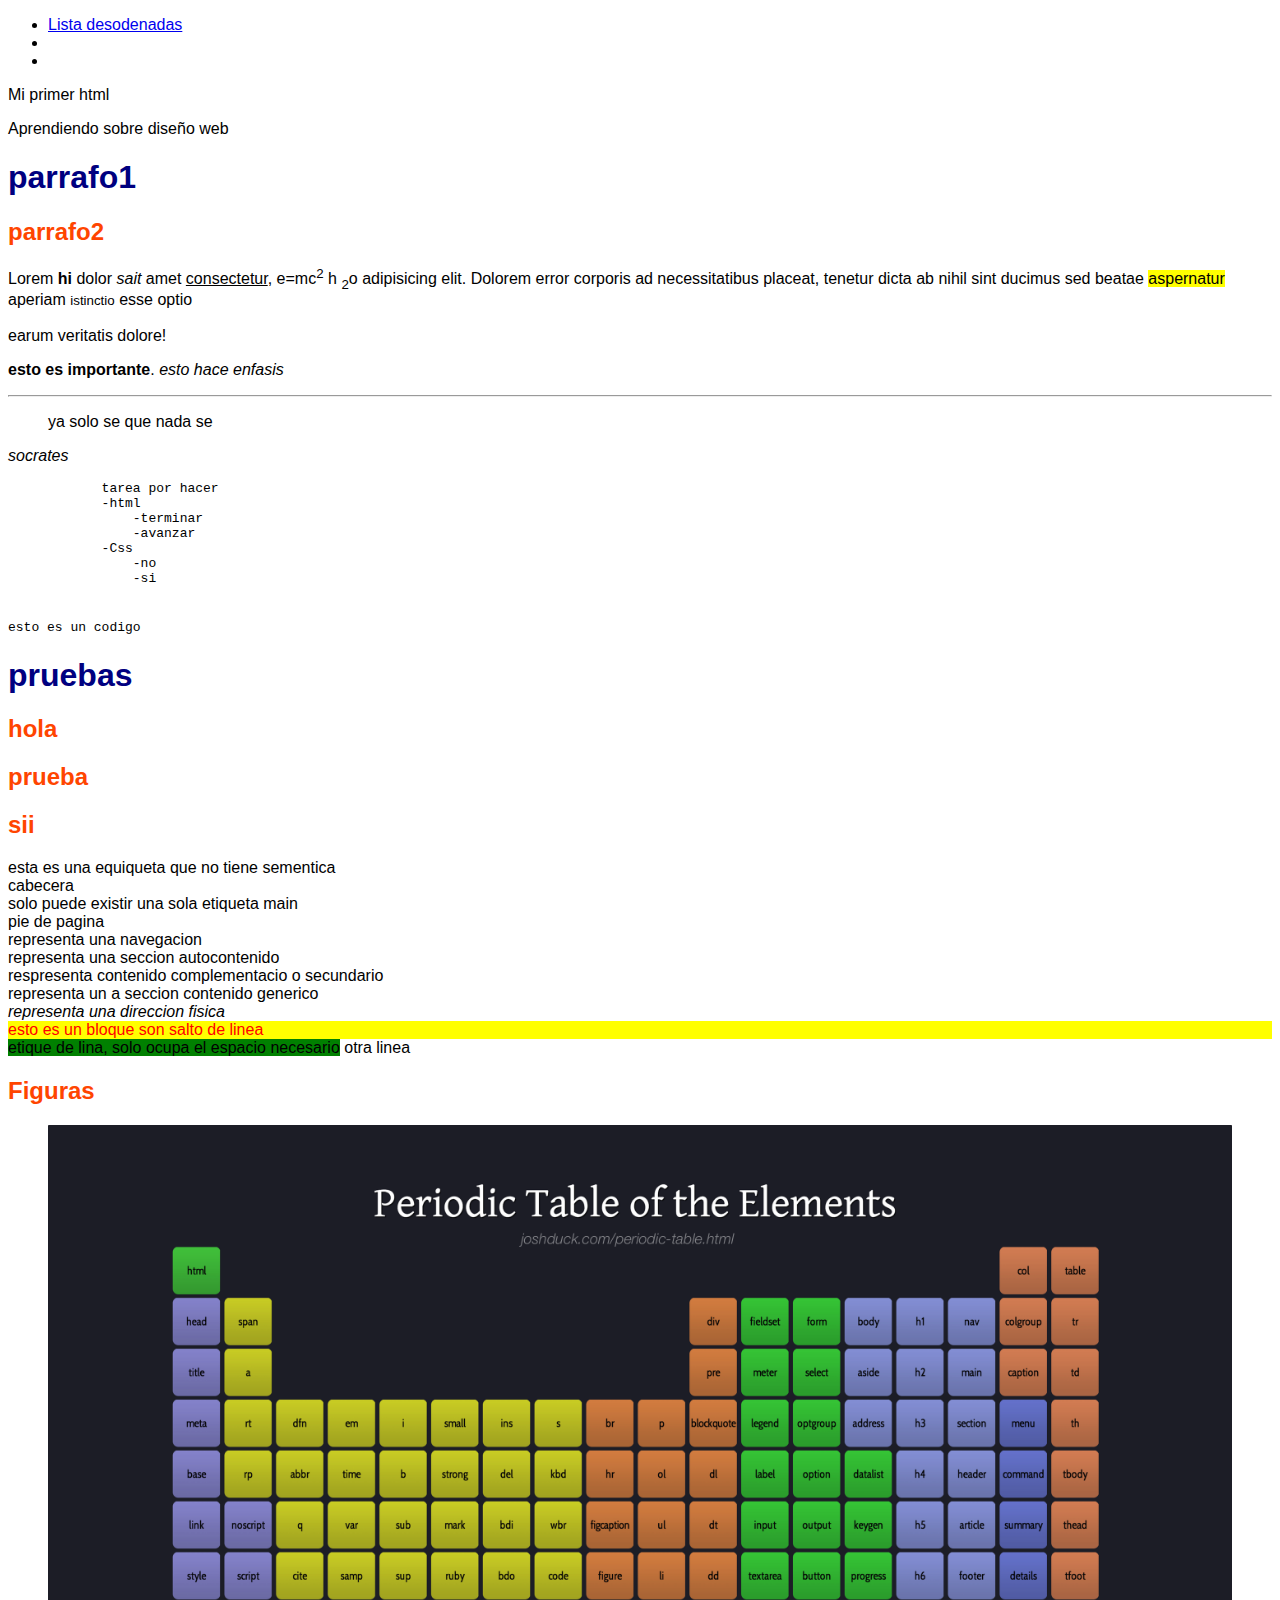
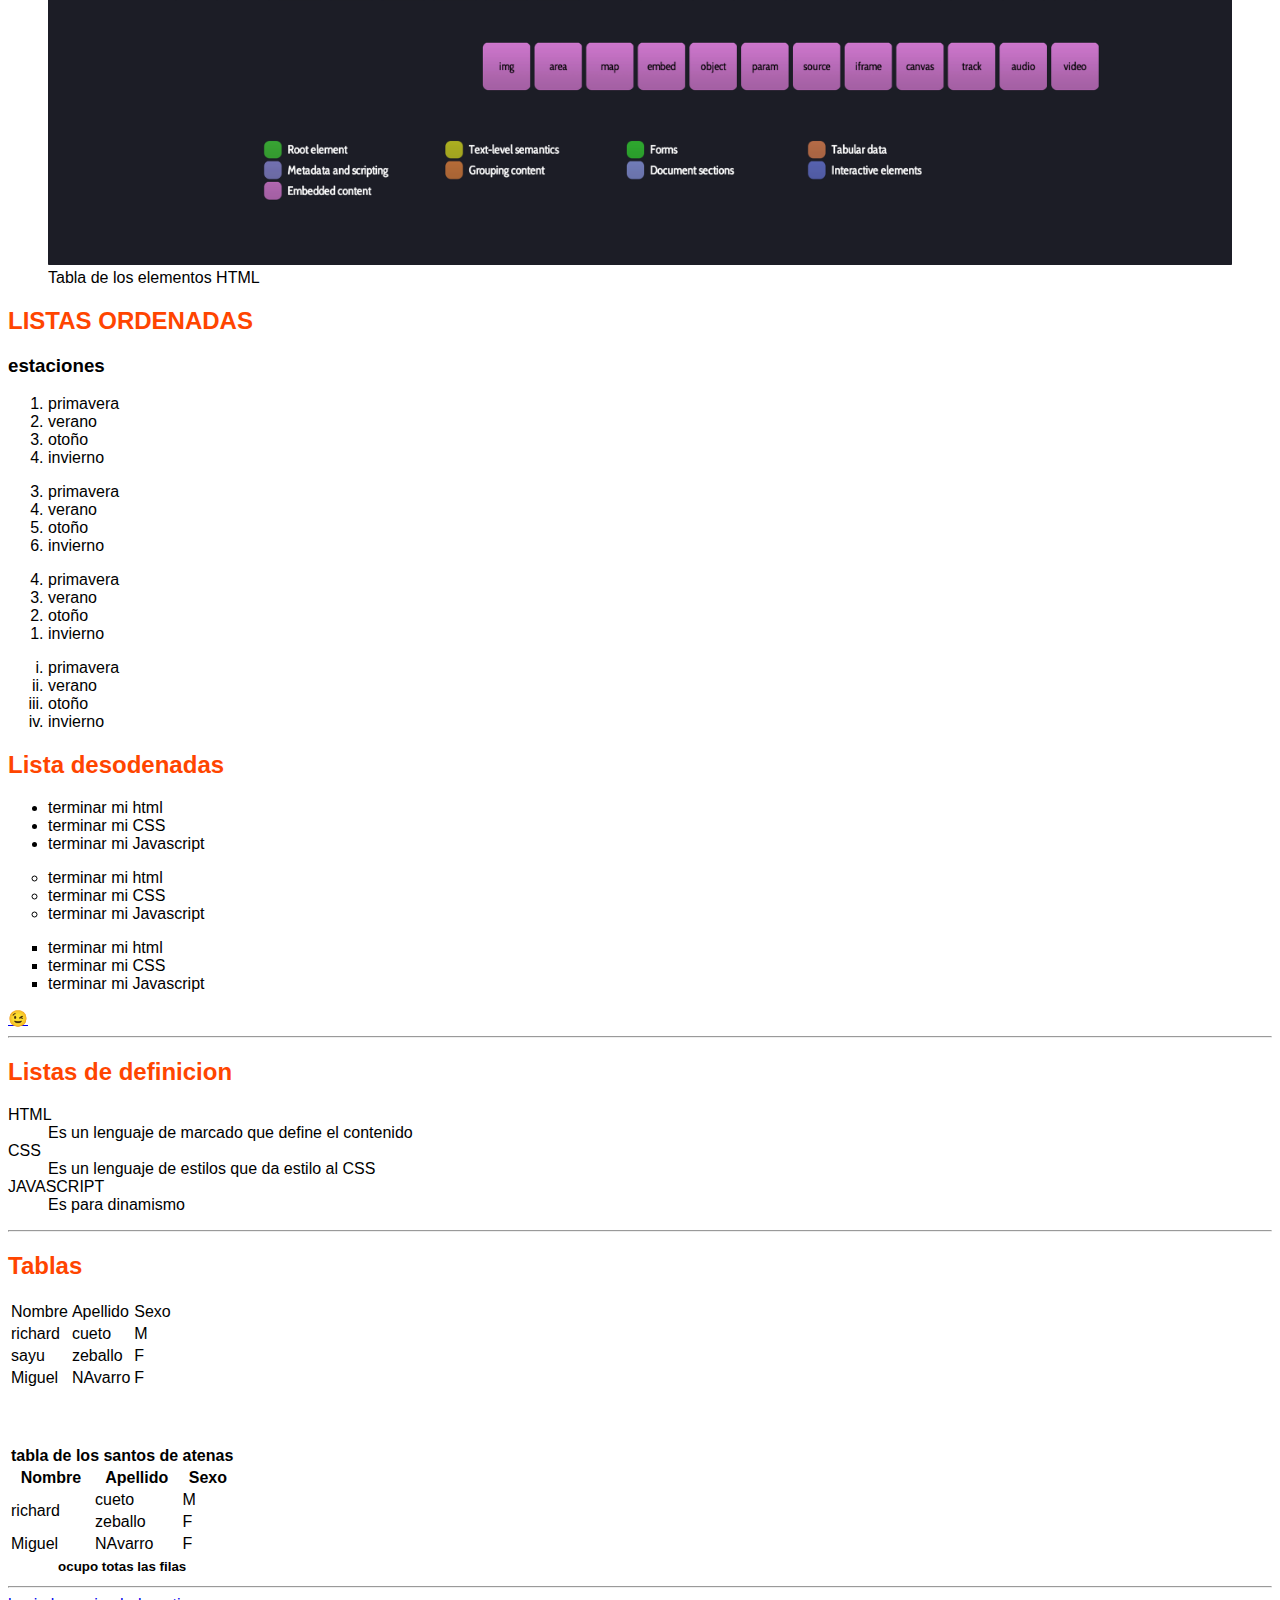
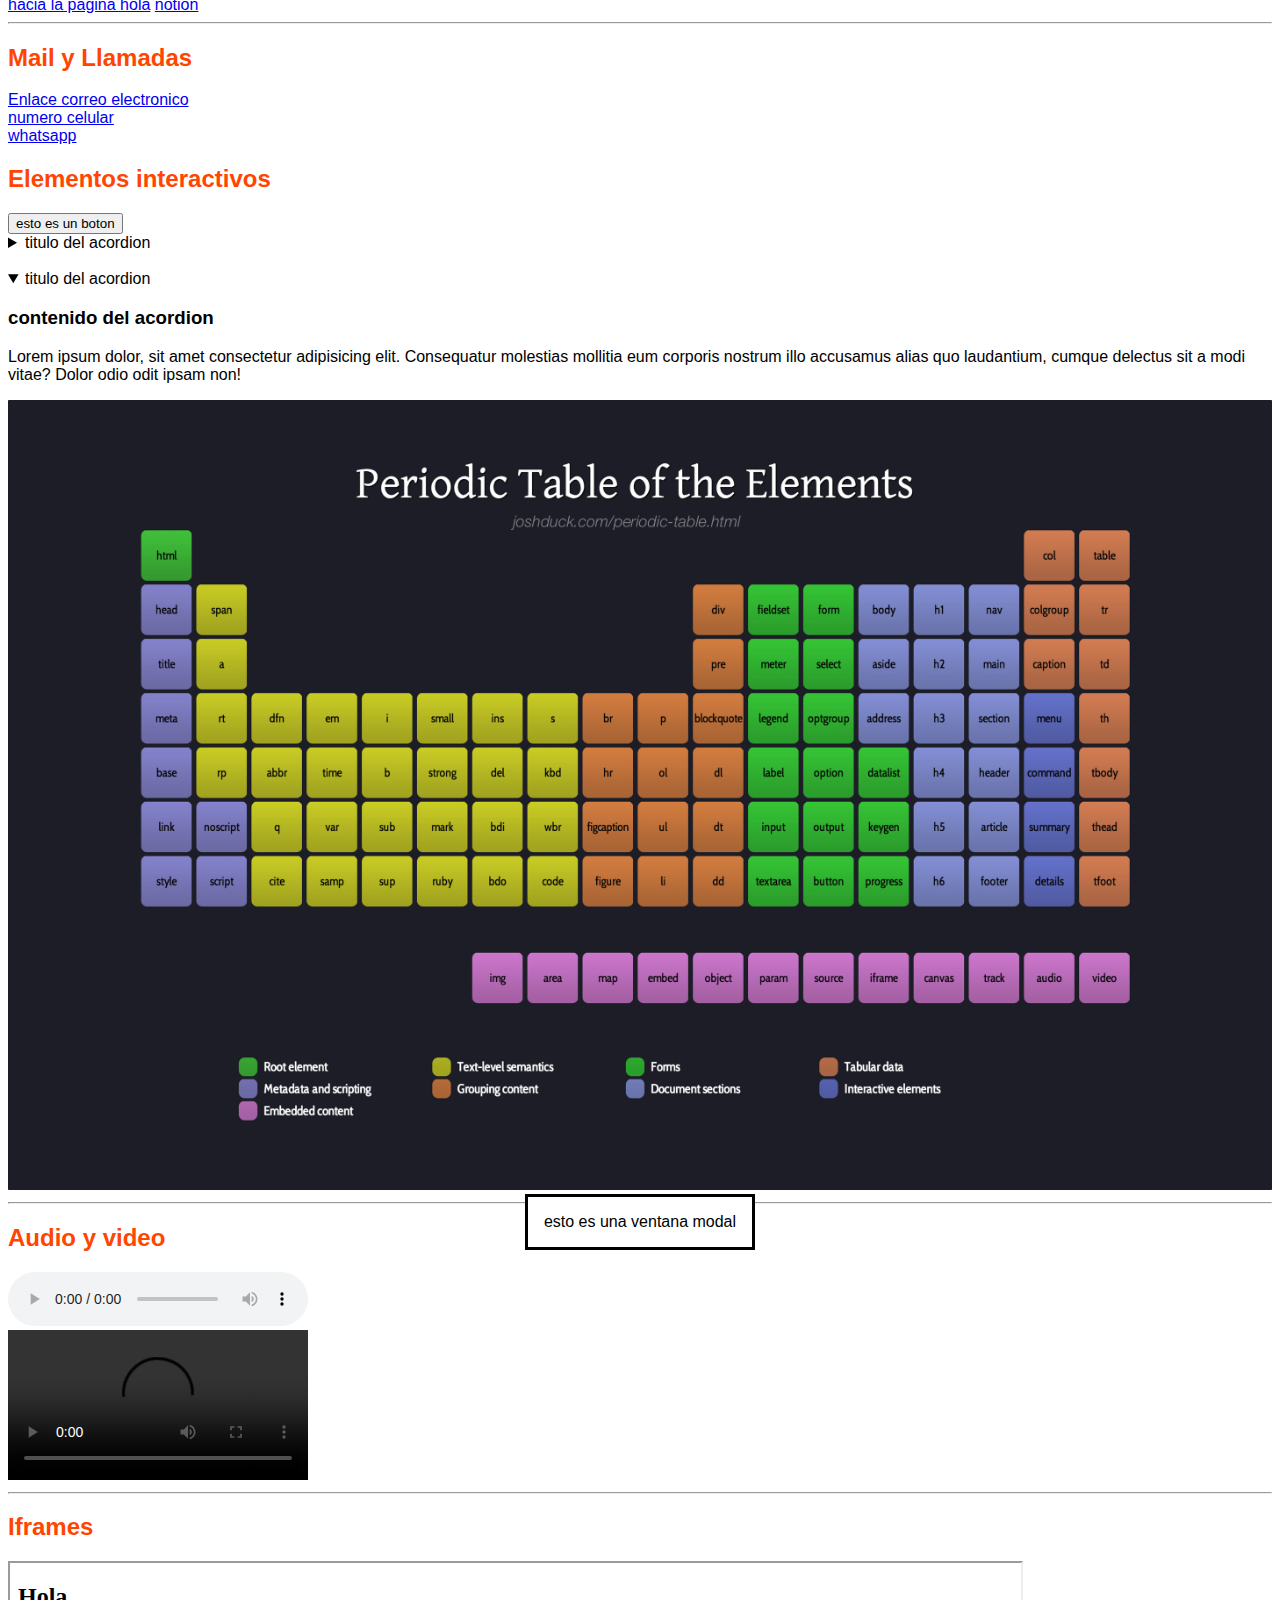
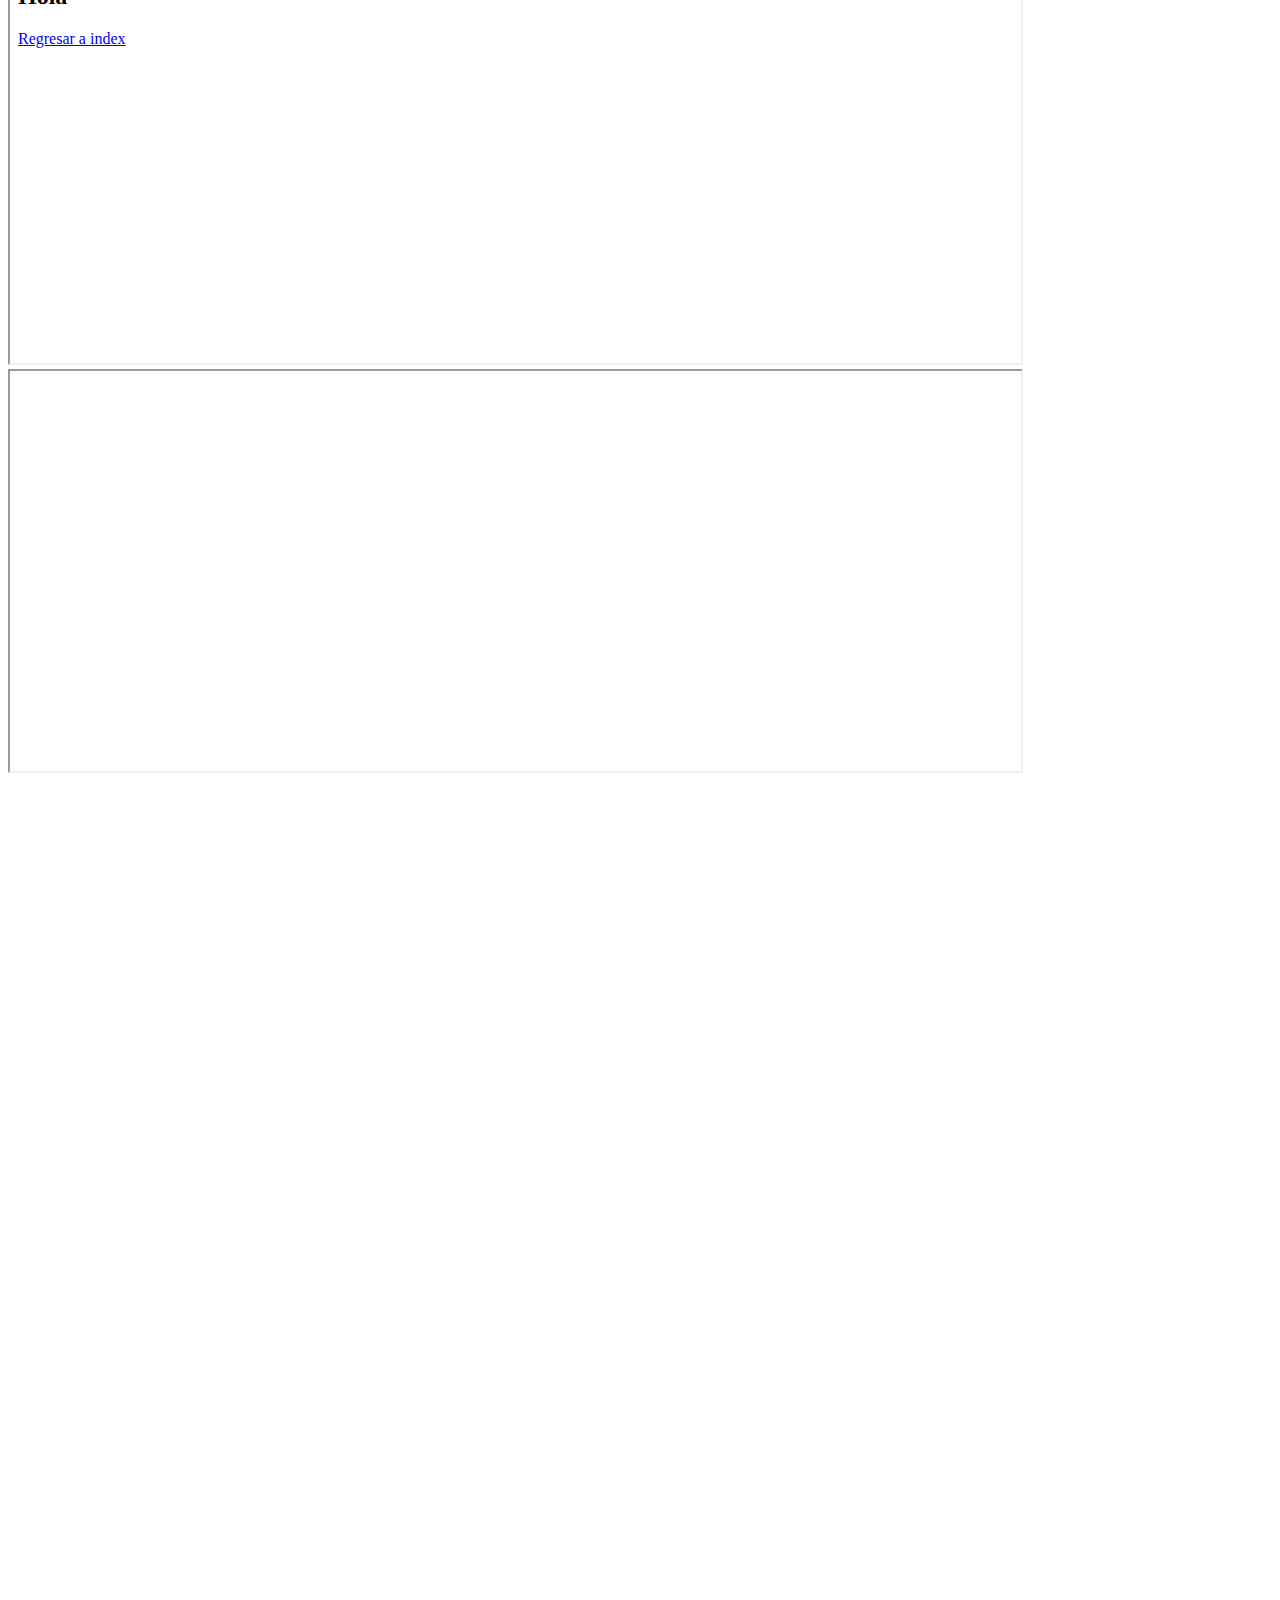
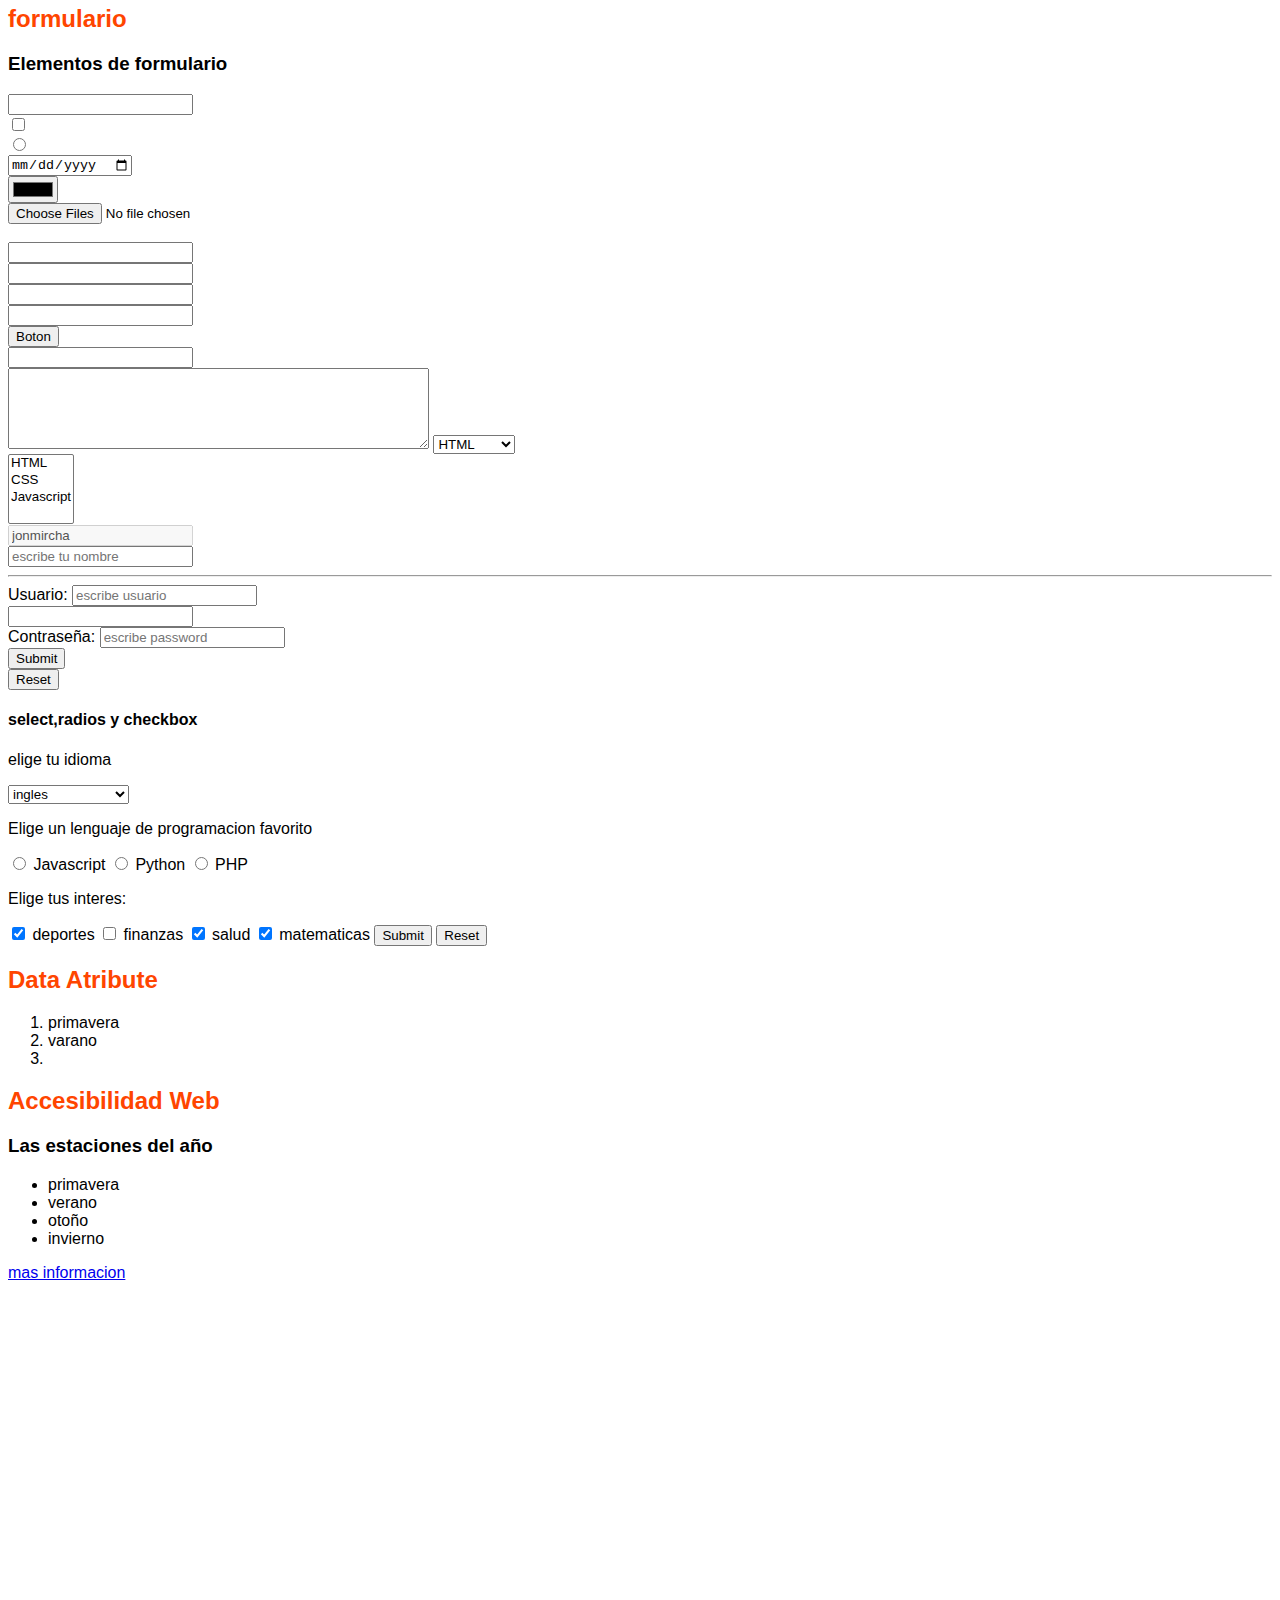
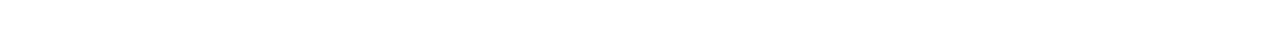
<file: index.html>
<!DOCTYPE html>
<html lang="en">
<head>
    <meta charset="UTF-8">
    <meta name="viewport" content="width=device-width, initial-scale=1.0">
    <title>Document</title>
    <!-- title entre 55 y 65 caracters -->
    <title>Apredniedo HTML</title>
    <!-- descripcion no mas de 165 caracteres -->
    <meta name="descripcion" content="en esta pagina estamos aprendiendo los fundamentos HTML">
    <link rel="canonical" href="http://tudominio.com/la-url-canonica">
    <link rel="icon" href="files/cabeza.jpg">
    <link rel="apple touch-icon" href="files/cabeza.jpg">
    <meta name="theme-color" content="#FF6600">
    <meta property="og:title" content="Aprendiendo HTL" > 
    <meta property="og:descripcion" content="en esta pagina estamos aprendiendo los fundamentos HTML " > 
    <meta property="og:image" content="https://tudominio.com/img/" > 
</head>
<body>
    <ul id="inicio">
        <li><a href="index.html#list-desordenadas">Lista desodenadas</a></li>
        <li><a href=""></a></li>
        <li><a href=""></a></li>
    </ul>

    <p>Mi primer html</p>
    <p>Aprendiendo sobre diseño web</p>
    <h1>parrafo1</h1>
    <h2>parrafo2</h2>
    <p>Lorem <b>hi</b> dolor <i>sait</i> amet <u>consectetur</u>, e=mc<sup>2</sup> h <sub>2</sub>o adipisicing elit. Dolorem error corporis ad necessitatibus placeat, tenetur dicta ab nihil sint ducimus sed beatae 
        <mark>aspernatur</mark>  aperiam <small>istinctio</small> esse optio <br><br> earum veritatis dolore!
    </p>
    <p>
        <strong>esto es importante</strong>. <em>esto hace enfasis</em>
        <hr>
        <blockquote>ya solo se que nada se</blockquote>
        <cite>socrates</cite>
    </p>
    <p>
        <pre>
            tarea por hacer
            -html
                -terminar
                -avanzar
            -Css
                -no
                -si
        </pre>
    </p>
    <p>
        <code>esto es un codigo</code>
    </p>

    <style>
        h2{
            color: orangered;
        }
    </style>
    <link rel="stylesheet" href="CSS/style.css">
    <h1>pruebas</h1>
    <h2>hola</h2>
    <h2>prueba</h2>
    <h2>sii</h2>
    <div>esta es una equiqueta que no tiene sementica</div>
    <header>cabecera</header>
    <main>solo puede existir una sola etiqueta main</main>
    <footer>pie de pagina</footer>
    <nav>representa una navegacion</nav>
    <article>
        representa una seccion autocontenido
    </article>
    <aside>respresenta contenido complementacio o secundario</aside>
    <section>representa un a seccion contenido generico</section>
    <address>representa una direccion fisica</address>
    <div style="background-color: yellow;color: red;">esto es un bloque son salto de linea</div>
    <span style="background-color: green;">etique de lina, solo ocupa el espacio necesario</span>
    <span>otra linea</span>
    <h2>Figuras</h2>
    <figure>
        <img src="files/table periodic.png" alt="table periodic of element HTML">
        <figcaption>Tabla de los elementos HTML</figcaption>
    </figure>
    <H2>LISTAS ORDENADAS</H2>
    <h3>estaciones</h3>
    <ol>
        <li>primavera</li>
        <li>verano</li>
        <li>otoño</li>
        <li>invierno</li>     
    </ol>
    <ol start="3">
        <li>primavera</li>
        <li>verano</li>
        <li>otoño</li>
        <li>invierno</li>     
    </ol>
    <ol reversed>
        <li>primavera</li>
        <li>verano</li>
        <li>otoño</li>
        <li>invierno</li>     
    </ol>
    <ol type="i">
        <li>primavera</li>
        <li>verano</li>
        <li>otoño</li>
        <li>invierno</li>     
    </ol>
    
    <h2 id="list-desordenadas">Lista desodenadas</h2>

    <ul type="disc">
        <li>terminar mi html</li>
        <li>terminar mi CSS</li>
        <li>terminar mi Javascript</li>
    </ul>
    <ul type="circle">
        <li>terminar mi html</li>
        <li>terminar mi CSS</li>
        <li>terminar mi Javascript</li>
    </ul>
    <ul type="square">
        <li>terminar mi html</li>
        <li>terminar mi CSS</li>
        <li>terminar mi Javascript</li>
    </ul>
    <li><a href="index.html#inicio">😉</a></li>
    <hr>
    <h2>Listas de definicion</h2>
    <dl>
        <dt>HTML</dt>
        <dd>Es un lenguaje de marcado que define el contenido</dd>
        <dt>CSS</dt>
        <dd>Es un lenguaje de estilos que da estilo al CSS</dd>
        <dt>JAVASCRIPT</dt>
        <dd>Es para dinamismo</dd>
    </dl>
    
    <hr>
    <h2>Tablas</h2>
    <table>
        <tr>
            <td>Nombre</td>
            <td>Apellido</td>
            <td>Sexo</td>
        </tr>
        <tr>
            <td>richard</td>
            <td>cueto</td>
            <td>M</td>
        </tr>
        <tr>
            <td>sayu</td>
            <td>zeballo</td>
            <td>F</td>
        </tr>
        <tr>
            <td>Miguel</td>
            <td>NAvarro</td>
            <td>F</td>
        </tr>
    </table>
    <br><br><br>
    <table>
        <thead>
            <tr>
                <th colspan="3">tabla de los santos de atenas</th>
            </tr>
            <tr>
                <th>Nombre</th>
                <th>Apellido</th>
                <th>Sexo</th>
            </tr>
        </thead>
        <tbody>
            <tr>
                <td rowspan="2">richard</td>
                <td>cueto</td>
                <td>M</td>
            </tr>
            <tr>
                <td>zeballo</td>
                <td>F</td>
            </tr>
            <tr>
                <td>Miguel</td>
                <td>NAvarro</td>
                <td>F</td>
            </tr>
        </tbody>
        <tfoot>
            <tr>
                <th colspan="3"><small>ocupo totas las filas</small></th>
            </tr>
        </tfoot>
    </table>
    <hr>
    <a href="hola.html" >hacia la pagina hola</a>
    <a href="https://www.notion.so/HTML-And-CSS-5d4deda902c14ccd94d609a85ef98213" target="_blank">notion</a>
    <hr>
    <h2>Mail y Llamadas</h2>
    <a href="mailto:hola@mircha.com">Enlace correo electronico</a>
    <br>
    <a href="tel:99327589">numero celular</a>
    <br>
    <a href="https://api.whatsapp.com/send?phone=934596124&text=Hola" target="_blank">whatsapp</a>
    <h2 id="elementos-interactivos">Elementos interactivos</h2>
    <button onclick="alert('holas as clickeado el boton')">esto es un boton</button>
    <br>
    <details>
        <summary>titulo del acordion</summary>
        <article>
            <h3>contenido del acordion</h3>
            <p>Lorem ipsum dolor, sit amet consectetur adipisicing elit. Consequatur molestias mollitia eum corporis nostrum illo accusamus alias quo laudantium, cumque delectus sit a modi vitae? Dolor odio odit ipsam non!</p>
        </article>
    </details>
    <br>
    <details open>
        <summary>titulo del acordion</summary>
        <article>
            <h3>contenido del acordion</h3>
            <p>Lorem ipsum dolor, sit amet consectetur adipisicing elit. Consequatur molestias mollitia eum corporis nostrum illo accusamus alias quo laudantium, cumque delectus sit a modi vitae? Dolor odio odit ipsam non!</p>
            <img src="files/table periodic.png" alt="table periodic of element HTML">
        </article>
    </details>
    <dialog open="">
        esto es una ventana modal
    </dialog>
    <hr>
    <h2>Audio y video</h2>
    <audio src="" controls preload></audio>
    <br>
    <video src="" controls preload></video>
    <hr>
    <h2>Iframes</h2>
    <iframe src="hola.html" frameborder="1"></iframe>
    <br>
    <iframe src="https://docs.google.com/spreadsheets/d/e/2PACX-1vQLNEWWGSWPT039NccaDzux7hEqr5vgDu7vmV7b8i8OCUw8dsXkCoG4EgBMZrVtEaY08Z8Q5yJ1qBsP/pubhtml" frameborder="1"></iframe>
    <br>
    <iframe src="files/emmet-cheat-sheet.pdf" frameborder="0"></iframe>
    <br>
    <iframe src="https://www.google.com/maps/embed?pb=!1m18!1m12!1m3!1d15607.4695399586!2d-77.0452138!3d-12.052644269328313!2m3!1f0!2f0!3f0!3m2!1i1024!2i768!4f13.1!3m3!1m2!1s0x9105c8c108863d3f%3A0x8fe305ea2ef86a7a!2sMuseo%20de%20Arte%20de%20Lima%20-%20MALI!5e0!3m2!1ses-419!2spe!4v1699482828786!5m2!1ses-419!2spe" width="600" height="450" style="border:0;" allowfullscreen="" loading="lazy" referrerpolicy="no-referrer-when-downgrade"></iframe>
    <h2>formulario</h2>
    <h3>Elementos de formulario</h3>
    <input type="text">
    <br>
    <input type="checkbox">
    <br>
    <input type="radio">
    <br>
    <input type="date">
    <br>
    <input type="color">
    <br>
    <input type="file" multiple>
    <br>
    <input type="hidden" name="idioma" id="es">
    <br>
    <input type="email">
    <br>
    <input type="number">
    <br>
    <input type="tel">
    <br>
    <input type="password">
    <br>
    <input type="button" value="Boton">
    <br>
    <input type="search">
    <br>
    <textarea cols="50" rows="5"></textarea>
    <select name="" id="">
        <option value="">HTML</option>
        <option value="">CSS</option>
        <option value="">Javascript</option>
    </select>
    <br>
    <select name="" id="" multiple>
        <option value="">HTML</option>
        <option value="">CSS</option>
        <option value="">Javascript</option>
    </select>
    <br>
    <input type="text" readonly disabled value="jonmircha">
    <br>
    <input type="text" placeholder="escribe tu nombre">
    <hr>
    <form action="http://jonmircha.com/" method="post" autocomplete="on" target="_blank">
        <label for="usuario">Usuario:</label>
        <input type="text" name="usuario" id="usuario" placeholder="escribe usuario" required pattern="^[A-Za-z]+$" title="El campo solo acepta letas">
        <br>
        <input type="text" name="email" autocomplete="on">
        <br>
        <label for="password">Contraseña:</label>
        <input type="password" name="password" id="password" placeholder="escribe password" required>
        <br>
        <input type="submit">
        <br>
        <input type="reset">
        <br>
    </form>
    <h4>select,radios y checkbox</h4>
    <form action="https://formsubmit.co/cueti91@gmail.com" method="post"> 
        <p>elige tu idioma</p>
        <select name="idioma" required>
            <option value="">Elige una opcion</option>
            <option value="es">español</option>
            <option value="en" selected>ingles</option>
            <option value="fr">frances</option>
        </select>
        <p>Elige un lenguaje de programacion favorito</p>
        <input type="radio" name="lenguaje" id="radio-js" value="js" required>
        <label for="radio-js">Javascript</label>
        <input type="radio" name="lenguaje" id="radio-py" value="py" required>
        <label for="radio-py">Python</label>
        <input type="radio" name="lenguaje" id="radio-php" value="php" required>
        <label for="radio-php">PHP</label>
        <p>Elige tus interes:</p>
        <label>
            <input type="checkbox" name="interes" value="deportes" checked>
            deportes
        </label>
        <label>
            <input type="checkbox" name="interes" value="finanzas">
            finanzas
        </label>
        <label>
            <input type="checkbox" name="interes" value="salud" checked>
            salud
        </label>
        <label>
            <input type="checkbox" name="interes" value="salud" checked>
            matematicas
        </label>
        <input type="submit">
        <input type="reset">
    </form>
    <h2>Data Atribute</h2>
    <ol>
        <li data-invent="spring">primavera</li>
        <li data-invent="verano">varano</li>
        <li></li>
    </ol>
    <h2 id="Accesibilidad">Accesibilidad Web</h2>
    <h3 role="title">Las estaciones del año</h3>
    <ul role="list">
        <li tabindex="2" role="listitem">primavera</li>
        <li tabindex="1" role="listitem">verano</li>
        <li tabindex="4" role="listitem">otoño</li>
        <li tabindex="3" role="listitem">invierno</li>
    </ul>
    <a role="link" aria-label="en este enlace encontraras informacion sobre el estaciones" href="#" target="_blank">mas informacion</a>
    <br><br><br><br><br><br><br><br><br><br><br><br><br><br><br><br><br><br><br><br>
    <script src="JAVASCRIPT/javascript.js"></script>
</body>
</html>
</file>
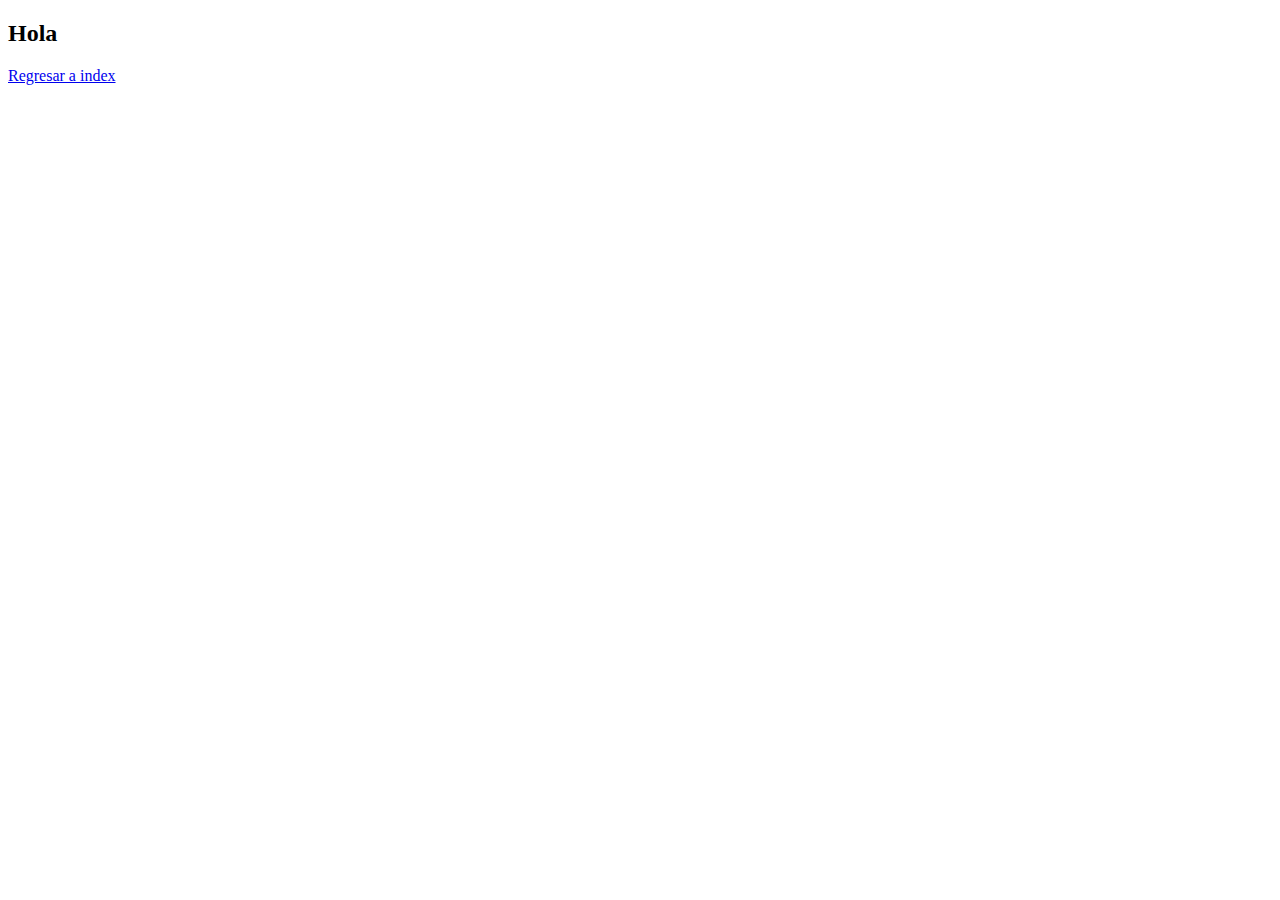
<file: hola.html>
<!DOCTYPE html>
<html lang="en">
<head>
    <meta charset="UTF-8">
    <meta name="viewport" content="width=device-width, initial-scale=1.0">
    <title>Document</title>
</head>
<body>
    <h2>Hola</h2>
    <a href="index.html">Regresar a index</a>
</body>
</html>
</file>
<file: CSS/style.css>
html{
    scroll-behavior: smooth;
}
body{
    font-family: sans-serif;
}
img{
    max-width: 100%;
    height: auto;
}
h1{
    color: navy;
}
iframe{
    width: 80%;
    height: 400px;
}
</file>
